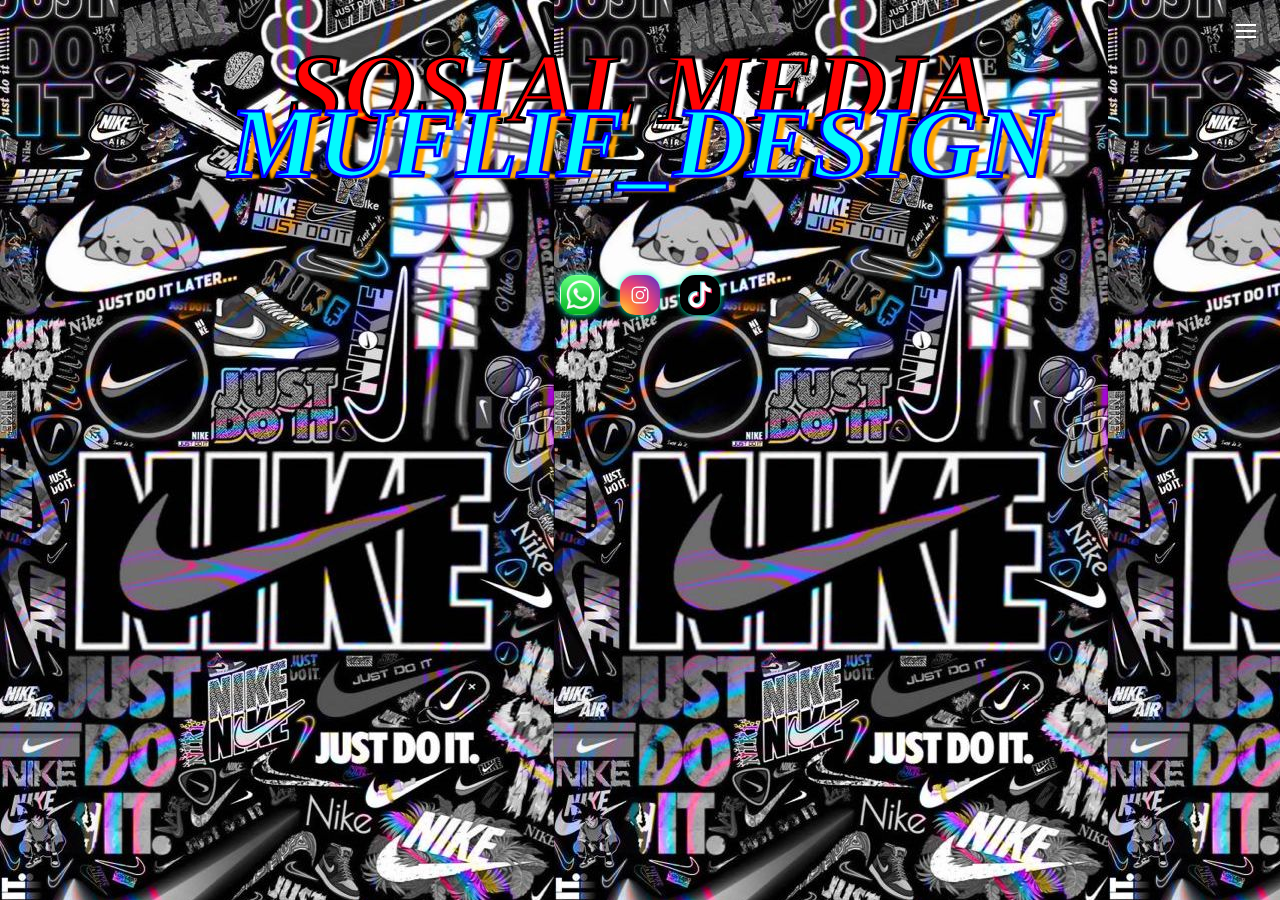
<file: sosmed.html>
<!DOCTYPE html>
<html lang="en">
<head>
    <meta charset="UTF-8">
    <meta name="viewport" content="width=<device-width>, initial-scale=1.0">
    <title>Document</title>
    <link rel="stylesheet" href="sosmed.css">
</head>
<body>
    <header>
        <div class="menu-toggle">
          <input type="checkbox" id="toggle">
          <label for="toggle" class="menu-icon">
            <span></span>
            <span></span>
            <span></span>
          </label>
          <nav class="menu">
            <ul>
              <li><a href="index.html">Beranda</a></li>
              <li><a href="about.html">My CV</a></li>
              <li><a href="Produk.html">Produk</a></li>
              <li><a href="gem.html">Game</a></li>
            </ul>
          </nav>
        </div>
      </header>
      <main>
        <h1 class="h1"><strong>SOSIAL MEDIA</strong></h1>
        <h1 class="h2"><strong>MUFLIF_DESIGN</strong></h1>
      </main>
    <div class="s1">
        <a href="https://wa.me/qr/DE6HT5MZUR3HG1" class="a-img1">
            <img src="wa.jpg" class="img1"/>
        </a>
        <a href="https://www.instagram.com/watashi_ndxplyt?igsh=MTVlcmwwZ2hnbzNvag==" class="a-img2">
            <img src="ig.jpg" class="img2"/>
        </a>
        <a href="https://www.tiktok.com/@gpx_idooy?_t=ZS-8tAglcUkX0W&_r=1" class="a-img3">
            <img src="tt.jpg" class="img3"/>
        </a>
    </div>
    
</body>
</html>
</file>
<file: sosmed.css>
body{
    background-image: url(nike.jpg);
}
.s1{
    align-items: center;
    justify-content: center;
    display: flex;
    padding: 100px;
    flex-direction: row;
}
.a-img1{
    margin-right: 10px;
}
.a-img2{
    margin-left: 10px;
}
.a-img3{
    margin-left: 20px;
}
.img1 {
    width: 40px;
    height: 40px;
    border-radius: 15px;
    box-shadow: 0px 0px 7px rgb(0, 255, 195);
}
.img2{
    width: 40px;
    height: 40px;
    border-radius: 15px;
    box-shadow: 0px 0px 7px rgb(0, 255, 195);
}
.img3{
    width: 40px;
    height: 40px;
    border-radius: 15px;
    box-shadow: 0px 0px 7px rgb(0, 255, 195);
}

header {
    padding: 1em;
    text-align: right;
    position: sticky;
    z-index: 1;
    top: 0;
} 
.menu-toggle {
    display: inline-block;
}  
.menu-icon {
    cursor: pointer;
    display: block;
    position: relative;
}  
.menu-icon span {
    background-color: #fff;
    display: block;
    height: 2px;
    margin-bottom: 4px;
    width: 20px;
}  
#toggle {
    display: none;
}  
#toggle:checked ~ .menu {
    display: block;
} 
.menu {
    display: none;
    padding: 20px;
    position: absolute;
    right: 0;
    top: 35px;
    width: 200px;
}  
.menu ul {
    list-style: none;
    margin: 0;
    padding: 0;
} 
.menu li {
    margin-bottom: 10px;
}
.menu a {
    color: #000000;
    text-decoration: none;
    -webkit-text-stroke: 1px rgb(255, 255, 255);
    font-size: 25px;
    font-family: 'Times New Roman', Times, serif;
}
.menu a:hover {
    color: #ffcc00;
} 
.h2{
    text-align: center;
    font-size: 100px;
    -webkit-text-stroke: 3px blue;
    margin: 5px;
    padding: 7px;
    font-style: bold;
    font-family:cursive;
    color:rgb(5, 249, 253);
    font-style: italic;
    line-height: 40px;
    text-shadow: 8px 2px 2px rgb(252, 165, 4);
}
.h1{
    text-align: center;
    font-size: 100px;
    -webkit-text-stroke: 3px black;
    margin: 5px;
    padding: 7px;
    font-style: bold;
    font-family:cursive;
    color:rgb(255, 4, 4);
    font-style: italic;
    line-height: 30px;
    text-shadow: 8px 2px 2px rgb(255, 255, 255);
}
</file>
